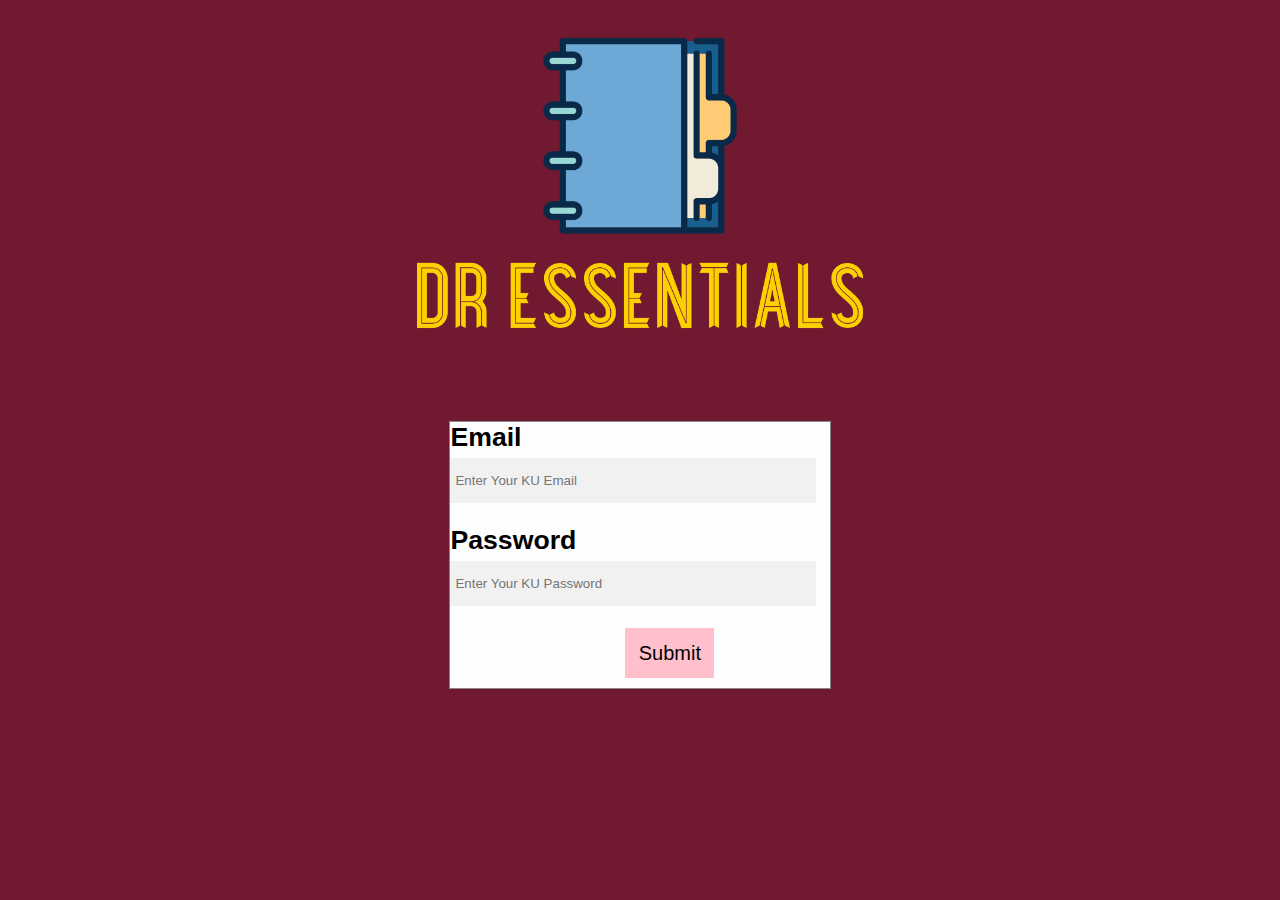
<file: index.html>
<?php
/* Created by Nichole Beyer
 * Course: CSC354 Spring 2020
 * Assignment: DR Essentials
 * Document description: landing page with buttons to log in
*/

include "functions.php";
session_start();
if(isset($_POST['email'], $_POST['password'])){
  $email = $_POST['email'];
  $password = $_POST['password'];

  $a = getUserRecord($email, $password);
  if($a = getUserRecord($email, $password)){
    $_SESSION['email'] = $a['email'];
    $_SESSION['password'] = $a['password'];
    $_SESSION['name'] = $a['name'];
    $_SESSION['role'] = $a['role'];
 }
if(!$a){
  print("INVALID");
}
}
 ?>
 <!DOCTYPE html>
 <html lang="en">
 <head>
   <title>DR Essentials</title>
   <meta charset="utf-8">
   <!-- insert a link to stylesheet when made -->
  <link href="style.css" rel="stylesheet">
 </head>
 <body>
   <!-- insert logo -->
 <img class="logo" src="logo2.png" alt="logo">
   <!--make button-->
 
  <div id='id01' class="signIn">
   <form class="signIn" action="/DREssentials/choose_building.html" method="post">
   <div class="container">
    <label for="email_1"><b>Email</b></label>
    <input type="email" id="email_1" placeholder="Enter Your KU Email" name="email" required>
    
    <label for="password_1"><b>Password</b></label>
    <input type="password" id="password_1" placeholder="Enter Your KU Password" name="password" required>
    <input type="submit" placeholder="Login">
   </div>
   </form>
  </div>
 
</body>
</html>
</file>
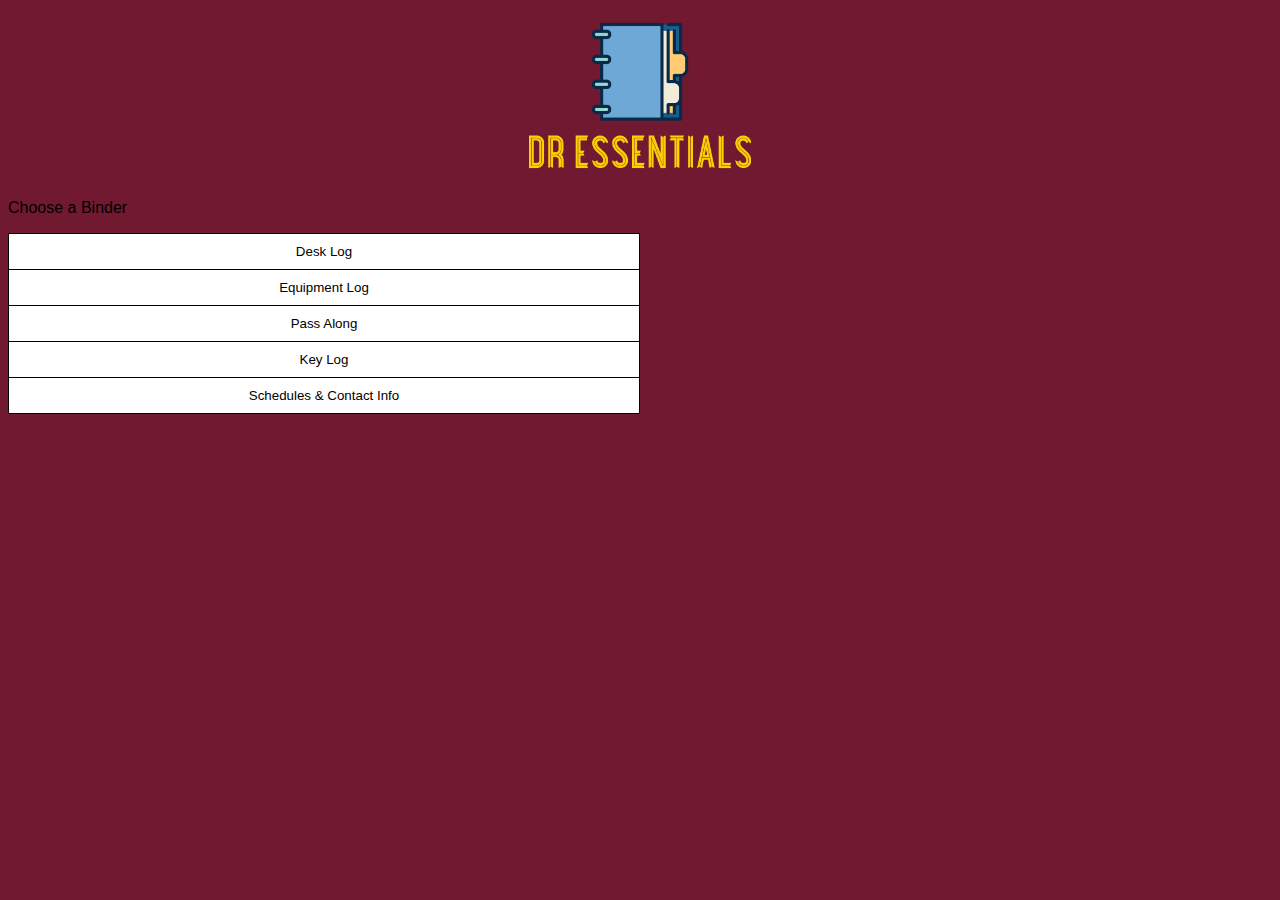
<file: landing_page.html>
<!DOCTYPE html>
<html lang="en">
<head>
 <title>DR Essentials</title>
 <meta charset="utf-8">
 <link href="style.css" rel="stylesheet">
</head>
<body>

 <img class="logo_choice_page" src="logo2.png" alt="logo">
 <!DOCTYPE html>
<html lang="en">
<head>
 <title>DR Essentials</title>
 <meta charset="utf-8">
 <link href="style.css" rel="stylesheet">
</head>
<body>

  <div id="prompt"><p> Choose a Binder</p></div>

  <div class="btn-group">
    <button onclick="location.href='desklog.php';">Desk Log</button>
    <button>Equipment Log</button>
    <button onclick="location.href='PassAlong.php';"">Pass Along</button>
    <button onclick="location.href='Keylog.php';">Key Log</button>
    <button onclick="location.href='DRschedule.html';">Schedules & Contact Info</button>
  </div>


</body>
</html>


</body>
</html>
</file>
<file: style.css>
﻿body{
 background-color: #701931;	
}
p{
  color: black;
}
label{
 font-size: 20pt;	
}
img.logo{
  display: block;
  margin-left: auto;
  margin-right: auto;
  width: 40%;
  height: 350px;
}
img.logo_choice_page{
   display: block;
   margin-left:auto;
   margin-right: auto;
   width: 20%;
   height: 175px;
}
input[type=text], input[type=password], input[type=email]{
		width: 95%;
		padding: 15px;
		padding-left: 5px;
		padding-right: 0px;
		margin: 5px 0 22px 0;
		display: inline-block;
		border: none;
		background: #f1f1f1;
}
input[type=submit]{
	font-size: 15pt;
	padding: 10pt;
	border: none;
	margin-left: 175px;
	background: pink;
}
/*background color for input when its focused*/
input[type=text]:focus, input[type=password]:focus, input[type=email]:focus{
		background-color: #ddd;
		outline: none;
}
.container{
		background-color: #fefefe;
		margin: 5% auto 15% auto; /*5% from top, 15% from bottom and centered*/
		border: 1px solid #888;
		width: 30%;
		color: black;
		padding-bottom:10px;
}
body.signIn{
		font-family: Arial, Helvetica, sans-serif;
		background-color: LightGray;
}

/*Buttons to choose building */
.btn-group button{
	background-color: white;
	border: 1px solid black;
	color: black;
	padding: 10px 24px;
	cursor: pointer;
	width: 50%;
	display: block; /*make buttons in a list*/
}
.btn-group button:not(:last-child){
	border-bottom: none; /*prevent double borders*/
}
.btn-group button:hover{ 
	background-color: lightgrey;
}

body {font-family: Arial;} 

/* Style the tab */
.tab {
  overflow: hidden;
  border: 1px solid #ccc;
  background-color: #f1f1f1;
}

/* Style the buttons inside the tab */
.tab button {
  background-color: inherit;
  float: left;
  border: none;
  outline: none;
  cursor: pointer;
  padding: 14px 16px;
  transition: 0.3s;
  font-size: 17px;
}

/* Change background color of buttons on hover */
.tab button:hover {
  background-color: #ddd;
}

/* Create an active/current tablink class */
.tab button.active {
  background-color: #ccc;
}

/* Style the tab content */
.tabcontent {
  display: none;
  padding: 6px 12px;
  border: 1px solid #ccc;
  border-top: none;
}
</file>
